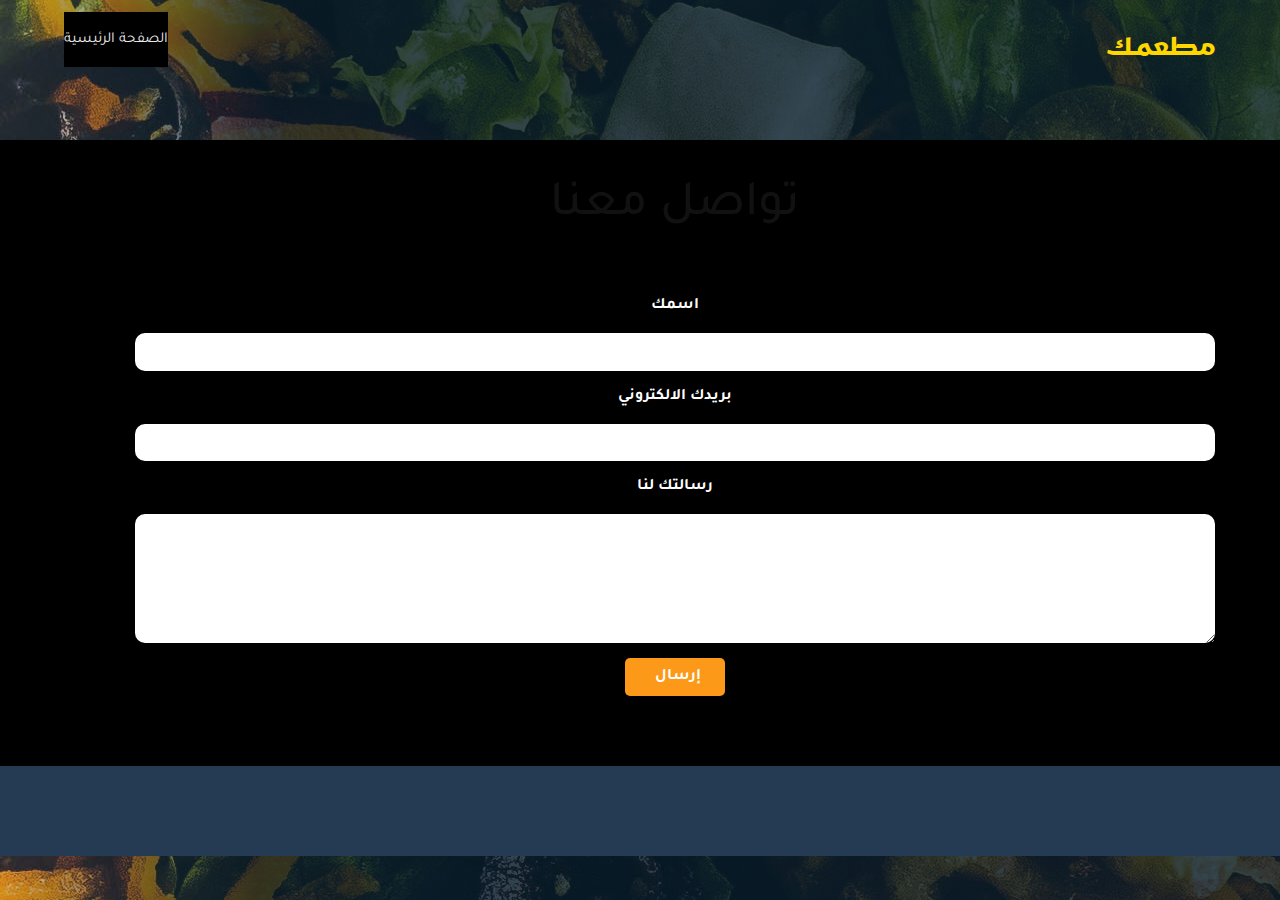
<file: mu.html>
<!DOCTYPE html>
<head>


     
  <meta charset="UTF-8" />
  <meta name="viewport" content="width=device-width, initial-scale=1.0" />
  <meta property="og:title" content="مطعمك" />
  <meta property="og:description" content="بنوصل طلبك لباب بيت عملاءك." />
  <meta property="og:image" content="https://i.ibb.co/tMDGsYd/og.jpg"/>
  <link href="https://fonts.googleapis.com/css2?family=Tajawal:wght@200;300;400;500;700;800;900&display=swap" rel="stylesheet">

  <link rel="stylesheet" href="https://maxcdn.bootstrapcdn.com/bootstrap/3.3.7/css/bootstrap.min.css">
 <link href="https://cdn.jsdelivr.net/npm/bootstrap@5.0.0-beta2/dist/css/bootstrap.min.css" rel="stylesheet" integrity="sha384-BmbxuPwQa2lc/FVzBcNJ7UAyJxM6wuqIj61tLrc4wSX0szH/Ev+nYRRuWlolflfl" crossorigin="anonymous">
  <link rel="stylesheet" href="https://cdnjs.cloudflare.com/ajax/libs/font-awesome/4.7.0/css/font-awesome.min.css">

  <link rel="stylesheet" href="style.css" />
  
  
<link id="mystylesheet" rel="stylesheet" type="text/css" href="dark.css">
<link id="mystylesheet" rel="stylesheet" type="text/css" href="light.css">





  <link rel="stylesheet" href="https://cdnjs.cloudflare.com/ajax/libs/font-awesome/5.15.1/css/all.min.css" integrity="sha512-+4zCK9k+qNFUR5X+cKL9EIR+ZOhtIloNl9GIKS57V1MyNsYpYcUrUeQc9vNfzsWfV28IaLL3i96P9sdNyeRssA==" crossorigin="anonymous" />
  <title>مطعمك</title>
</head>

<html>
<body>
    <style>


      body {
  font-family: "Tajawal", sans-serif;
  background: #000000;
  overflow-x: hidden;
  
}  
.btn {
  
  background: #FC9918;
  
}  


 
     
/* Contact us */

.contact-us {
  width: 150%;
  max-width: 1350px;
  margin: 5rem auto 0 auto;
  height: 100%;
  padding: 2rem 0;
  text-align: center;

}
.contact-us::after {
  content: "";
  position: absolute;
  top: 0;
  left: 0;
  bottom: 0;
  z-index: -1;
  right: 0;
  background-image: linear-gradient(
      90deg,
      rgba(51, 78, 104, 0.2) 0%,
      rgba(1, 23, 37, 0.8) 20%
    ),
    url("3.jpg");

  animation: herobg 3s ease-in;
  background-position: center;
}

form {
  display: flex;
  flex-direction: column;
  padding: 5rem 0;
  width: 100%;
  align-items: center;
}

form .btn {
  width: 100px;
  text-align: center;
}

label,
input,
textarea,
.btn {
  color: rgb(255, 255, 255);
  font-family: inherit;
  font-size: 1.6rem;
}



label,
input,
textarea {
  margin-bottom: 1.5rem;
}

input,
textarea {
  width: 80%;
  border-radius: 1rem;
  border: none;
  outline: none;
  padding: 0.75rem 2rem;
}
.contact-us {
  text-align: center;
}

textarea {
  resize: vertical;
}

/* Footer */
footer {
  background: #243b53;
  display: flex;
  justify-content: center;
  align-items: center;
  height: 10vh;
}

footer p {
  color: #d9d9d9;


} 

.nav-container {
  background: #1a90ff;
  color: #f0f4f8;
}
nav {
        width: 90%;
        max-width: 1366px;
        margin: 0 auto;
        display: flex;
        justify-content: space-between;
        align-items: center;
        min-height: 10vh;
        font-size: 1.6rem;
      }
      
      
      nav ul {
          display: flex;
          list-style-type: none;
      
          flex: 3;
        }
      
      nav .logo {
        font-family: "Kufam", cursive;
        font-weight: bold;
        
        color: #f0f4f8;
      }
      
      
      
      nav ul li a {
        color: #f0f4f8;
        text-decoration: none;
      }
    </style>
  

<div  >
    <nav>
        <ul>
          
            <li><a style="height: 35px;margin-top: 10px;"    class="contact-us " href="New folder7.html" >الصفحة الرئيسية</a></li>
            &nbsp;
            &nbsp;
           
            
          </ul>

                       <h3 class="logo" style="color: gold;">مطعمك</h3>
      
    </nav>
  </div>

<section id="contactus" class="contact-us">

  <h1 style="color: #f8f2f2;">تواصل معنا</h1>
  <form>
    <label for="name">  اسمك</label>
    <input type="text" id="name" name="name" style="color: black; "/>
    <label for="email">بريدك الالكتروني</label>
    <input type="email" id="email" name="email"style="color: black; "/>
    <label for="msg">رسالتك لنا</label>
    <textarea name="message" id="msg" cols="30" rows="5" style="color: black;"></textarea>
  <button class="btn" type='submit' > إرسال</button>
  </form>
</section>
<footer>
</footer>
</div>




</body>


</html>
</file>
<file: style.css>
@import url("https://fonts.googleapis.com/css2?family=Kufam:wght@700&family=Tajawal:wght@400;700&display=swap");

* {
  margin: 0;
  padding: 0;
  box-sizing: border-box;
  
}

html {
  font-size: 10px;
  scroll-behavior: smooth;
}
body {
  
  font-family: "Tajawal", sans-serif;
  background: #00030c;
  overflow-x: hidden;
}

h1 {
  font-size: 5rem;
  margin-bottom: 1rem;
  color: #f0f4f8;
}

h1 span {
  color: #FC9918;
}

h2 {
  color: #ffffff;
  font-size: 3.4rem;
  margin-bottom: 1rem;
}

h3 {
  color: #2b4561;
  font-size: 2.4rem;
  margin-bottom: 1rem;
}
h4 {
  font-size: 2rem;
  width: 40%;
  line-height: 1.8;
  margin-bottom: 2rem;
  color: #d5d5d5;
}

p {
  font-size: 1.6rem;
  color: #345375;
  line-height: 2;
}
/* ghg*/
.title {
  display: flex;
  justify-content: center;
  color: #3a6cf4;
  font-size: 2.2em;
  font-weight: 800;
  margin-bottom: 30px;
}




/* Nav Section */
.nav-container {
  background: #334e68;
  color: #f0f4f8;
}

nav {
  width: 90%;
  max-width: 1366px;
  margin: 0 auto;
  display: flex;
  justify-content: space-between;
  align-items: center;
  min-height: 10vh;
  font-size: 1.6rem;
}


nav ul {
    display: flex;
    list-style-type: none;

    flex: 3;
  }

nav .logo {
  font-family: "Kufam", cursive;
  font-weight: bold;
  
  color: #f0f4f8;
}



nav ul li a {
  color: #f0f4f8;
  text-decoration: none;
}

/* Hero Section */

.hero {
  height: 90vh;
  position: relative;
}

.hero::after {
  content: "";
  position: absolute;
  top: 0;
  left: 0;
  bottom: 0;
  z-index: -1;
  right: 0;
  background-image: linear-gradient(
      90deg,
      rgba(51, 78, 104, 0.2) 0%,
      rgba(20, 63, 92, 0.8) 20%
      
    ),
    url("3..jpg");
    

  animation: herobg 3s ease-in;
  background-position: center;
}
.inner-container{
  width: 500px;
  height: auto;
  

  padding: 20px 20px;


}

.inner-container h1{
  margin-bottom: 25px;

}

.team img  {   
  width: 100px;
  border-radius: 50%;
  border: 5px solid rgb(255, 255, 255);
  box-shadow: 0 4px 8px 0 rgba(0, 0, 0, 0.2), 0 6px 20px 0 rgba(0, 0, 0, 0.19);
}

.content {
  width: 90%;
  max-width: 1366px;
  margin: 0 auto;
  display: flex;
  flex-direction: column;
  justify-content: center;
  align-items: flex-start;
  height: 90vh;
}

.btn {
  font-family: inherit;
  font-size: 1.6rem;
  font-weight: bold;
  padding: 0.75rem 3rem;
  border-radius: 0.5rem;
  border: none;
  color: #243b53;
  background: #FC9918;
  text-decoration: none;
}

.btn:hover {
  background: #239673;
}

.btn:active {
  scale: 0.98;
}

/* Qualities Section */
#qualities {
  width: 90%;
  max-width: 1366px;
  margin: 4rem auto;
  height: 100%;
  min-height: 50vh;
  display: flex;
  flex-direction: column;
  justify-content: center;
  text-align: center;
}

.qualities-container {
  display: flex;
  justify-content: space-between;
  grid-gap: 2rem;
  padding-top: 5rem;
}

.quality {
  background: #fcfcfc;
  padding: 4rem 0;
  width: 30%;
}

.quality p {
  text-align: center;
  width: 70%;
  margin: 1rem auto;
}

.header-container {
  display: flex;
  align-items: center;
  justify-content: center;
}

i {
  color: #27ab83;
  font-size: 2.4rem;
  margin-left: 1rem;
  opacity: 0.7;
}

/* About us */

.about-container {
  background: #334e68;
}
.about-us {
  width: 90%;
  max-width: 1366px;
  margin: 0 auto;
  height: 50vh;
  display: flex;
  justify-content: space-between;
}

.about-us img {
  width: 100%;
  height: 100%;
}

.about-us .about-content {
  display: flex;
  flex-direction: column;
  justify-content: center;
}

.about-content h2 {
  color: #d9d9d9;
}
.about-content p {
  margin-top: 1rem;
  width: 80%;
  color: #d5d5d5;
}


/* Contact us */

.contact-us {
  width: 70%;
  max-width: 900px;
  margin: 5rem auto 0 auto;
  height: 100%;
  padding: 2rem 0;
  text-align: center;
}

form {
  display: flex;
  flex-direction: column;
  padding: 5rem 0;
  width: 100%;
  align-items: center;
}

form .btn {
  width: 100px;
  text-align: center;
}

label,
input,
textarea,
.btn {
  color: rgb(255, 255, 255);
  font-family: inherit;
  font-size: 1.6rem;
}



label,
input,
textarea {
  margin-bottom: 1.5rem;
}

input,
textarea {
  width: 80%;
  border-radius: 1rem;
  border: none;
  outline: none;
  padding: 0.75rem 2rem;
}
.contact-us {
  text-align: center;
}

textarea {
  resize: vertical;
}

/* Footer */
footer {
  background: #243b53;
  display: flex;
  justify-content: center;
  align-items: center;
  height: 10vh;
}

footer p {
  color: #d9d9d9;
}



/* Responsive Design */

@media (max-width: 1400px) {
  .hero .content {
    align-items: center;
    text-align: center;
  }
  .hero h4 {
    width: 100%;
  }

  .hero::after {
    animation: none;
  }
}
@media (max-width: 1042px) {
  html {
    font-size: 10px;
  }

  nav ul {
    flex-direction: column;
  }
  nav ul li {
    margin: 0.5rem 0;
  }

  .qualities-container {
    flex-wrap: wrap;
  }
  .quality {
    width: 100%;
  }
}

@media (max-width: 752px) {
  html {
    font-size: 8px;
  }

  .about-us img {
    display: none;
  }
  .about-content {
    justify-content: center;
    align-items: center;
    text-align: center;
  }
}

@media (min-width: 1400px) {
  input,
  textarea {
    width: 40%;
  }
}
</file>
<file: dark.css>
body{
	background-color: rgb(235, 240, 245) !important;
    
}

h1,   h4, h5, h6 ,p{
	color: rgb(17, 17, 17)  !important;
}
h3{
    color: rgb(253, 242, 242);
}
#team{
  background-color: rgb(46, 36, 36) !important;
}
#about{
  background-color: rgb(46, 36, 36) !important;
}
#portfolio{
  background-color: rgb(46, 36, 36) !important;
}
a, p, span, small{
	color: #eaeaea !important; 
}

#pricetable{
    color: rgb(36, 41, 46) !important;
    
  }
.headprice{
    background-color:darkred !important;
  }
  .text{
    color: #ffffff !important;
  }
  
 .head span{
    color: black !important;}

.darkfooter{
  background-color: rgb(69, 49, 49) !important;
}
/*jyujyu*/
.contact-us {
    background-color: black;
    width: 70%;
    max-width: 900px;
    margin: 5rem auto 0 auto;
    height: 100%;
    padding: 2rem 0;
    text-align: center;
  }
  
  form {
    display: flex;
    flex-direction: column;
    padding: 5rem 0;
    width: 100%;
    align-items: center;
  }
  
  form .btn {
    width: 100px;
    text-align: center;
  }
  
  label,
  input,
  textarea,
  .btn {
    color: rgb(255, 255, 255);
    font-family: inherit;
    font-size: 1.6rem;
  }
  
  
  
  label,
  input,
  textarea {
    margin-bottom: 1.5rem;
  }
  
  input,
  textarea {
    width: 80%;
    border-radius: 1rem;
    border: none;
    outline: none;
    padding: 0.75rem 2rem;
  }
  .contact-us {
    text-align: center;
  }
  
  textarea {
    resize: vertical;
  }
  /*gbd*/
  #qualities {
    width: 90%;
    max-width: 1366px;
    margin: 4rem auto;
    height: 100%;
    min-height: 50vh;
    display: flex;
    flex-direction: column;
    justify-content: center;
    text-align: center;
  }
  
  .qualities-container {
    display: flex;
    justify-content: space-between;
    grid-gap: 2rem;
    padding-top: 5rem;
  }
  
  .quality {
    background: #1d1b1b;
    padding: 4rem 0;
    width: 30%;
  }
  
  .quality p {
    text-align: center;
    width: 70%;
    margin: 1rem auto;
  }
  
  .header-container {
    display: flex;
    align-items: center;
    justify-content: center;
  }
  
  i {
    color: #27ab83;
    font-size: 2.4rem;
    margin-left: 1rem;
    opacity: 0.7;
  }
</file>
<file: light.css>
html{
        scroll-behavior: smooth;
      }
.glyphicon {
       font-size: 40px;
       color:rgb(165, 55, 55);
     }
*{
 
    font-family:Tajawal;
}
.bg {
    text-align: center;
    height: 300px;
    position: relative;
    background:none;
    padding: 80px;
}
.bg:after {
    content : "";
    display: block;
    position: absolute;
    top: 0;
    left: 0;
    background-image: url(https://images.pexels.com/photos/4869123/pexels-photo-4869123.jpeg?auto=compress&cs=tinysrgb&h=750&w=1260);
    background-position: center;
    background-size: cover;
    width: 100%;
    height: 100%;
    opacity : 0.7;
    z-index: -1;
  
}

a{
    font-size: 15px;
}
 
.glyphicon {
       font-size: 50px;
       color:#77789F;
       
     }
*{
    font-family:Tajawal;
    
}
.team img  {
    width: 100px;
    border-radius: 50%;
    border: 5px solid rgb(255, 255, 255);
    box-shadow: 0 4px 8px 0 rgba(0, 0, 0, 0.2), 0 6px 20px 0 rgba(0, 0, 0, 0.19);
}
.social{
  margin-top: -20px;
}
.fa{
  font-size: 15px;
  color: white;
  padding: 6px;
  width: 35px;
  height:35px ;
  background-color: #57517A;
  text-decoration: none;
  border-radius: 50%;}
  

  

  .about-section-bg{
  background-color: #f8e1e3;
  
  

}
.about-section{
        background-size: 100%;
        padding: 40px 40px;
    }
.aboutimg{
  max-height:350px ;
 
}
.inner-container{
    width: 500px;
    height: auto;
    
  
    padding: 20px 20px;
  
  
}

.inner-container h1{
    margin-bottom: 25px;

}
.text{
    font-size: 16px;
    font-family: Tajawal;
    color: #545454;
    line-height: 30px;
    text-align: justify;
    margin-bottom: 30px;
    margin-top: 20px;
}

@media screen and (max-width:1000px){
    .about-section{
        background-size: 100%;
        padding: 100px 40px;
    }
    .inner-container{
        width: 100%;
    }
}

@media screen and (max-width:600px){
    .about-section{
        padding: 0;
    }
    .inner-container{
        padding: 40px;
    }
}
.social a{
    margin: 8px;
}
.fa{
    font-size: 20px;

}
.btn-light{
  background-color: #b69cab;
  border: none;
  font-size: 13px;
  font-weight: 500;
}
.btn-info ::after{
  background-color: #af9ea8;
  border: none;
  font-size: 13px;
  font-weight: 500;
}




.portfolio .portfolio-item {
  cursor: pointer;
  position: relative;
  display: block;
  max-width: 350px;
  height: 300px;
  border-radius: 0.5rem;
  overflow: hidden;
  box-shadow: 0 4px 8px 0 rgba(0, 0, 0, 0.2), 0 6px 20px 0 rgba(0, 0, 0, 0.19);
}

.page-section-heading{
    color: cornsilk;
    font-weight: 800;
    padding-bottom: 30px ;
}
.img-fluid{
    min-width: 350px;
  height: 300px;
  object-fit: cover;
}
.portfolio .portfolio-item .portfolio-item-caption {
  position: absolute;
  top: 0;
  left: 0;
  transition: all 0.2s ease-in-out;
  opacity: 0;
  background-color: #C26B9E;
}
.portfolio .portfolio-item .portfolio-item-caption:hover {
  opacity: 0.8;
}
.portfolio .portfolio-item .portfolio-item-caption .portfolio-item-caption-content {
  font-size: 1.5rem;
}

.portfolio-modal .btn-close {
  color: #1abc9c;
  font-size: 2rem;
  padding: 1rem;
}
.portfolio-modal .portfolio-modal-title {
  font-size: 2.25rem;
  line-height: 2rem;
}
@media (min-width: 992px) {
  .portfolio-modal .portfolio-modal-title {
    font-size: 3rem;
    line-height: 2.5rem;
  }
}


.darkfooter{
    padding:30px 0;
    color:#f0f9ff;
    background-color: #3f3a5a;
}

.darkfooter h1,h2,h3{
    font-weight: bold;
    margin-bottom: 12px;

}

.darkfooter ul {
  text-decoration: none;
    list-style: none;
    line-height: 1.6;
    font-size: 15px;

}


.darkfooter ul a{
    color: mintcream;
    opacity:0.6;
    font-size: 15px;text-decoration: none;

}
.darkfooter p{
    color: mintcream;
    opacity:0.6;
    font-size: 13px;
    

}

.darkfooter ul a:hover {
  opacity:0.9;
}
.copyright{
    margin-top: 20px;
    opacity:0.6;
    
}
.social {
    margin-top: 15px;
}
 .social  a{
    margin: 5px;
}

.fa:hover{
    color: mintcream;
    opacity:0.6;text-decoration: none;

}

@media (max-width:767px) {
  .darkfooter  {
    text-align:center;
    padding-bottom:20px;
  }}
.colorsection{
  display: block;
}
.colorpallate{
  height: 100px;
  width: 120px;
}
@media (max-width:1000px){
  .colorsection{
    margin-bottom: 40px;
    margin-left:auto;
}
  .colorpallate{
  height: 80px;
  max-width: 80%;
  width:700px;
  margin: 20px;
}
}
@media (max-width:767px){
  .aboutimg{
      max-width:80%;
    }}
@media (max-width:767px){
  .colorsection{
    margin-bottom: 40px;
}
  .colorpallate{
  height: 80px;
  width:450px;
  max-width: 80%;
  margin: 20px;
}
}
#pricetable{
  background-color: #f8e1e3;
  
}

 .pricecontent{
  background-color: white;

}
 .headprice{
  background-color: #ebdff1;
}
.headprice:hover{
  background-color: #c6c1dd;
}


 .head span{
  color: #C26B9E;
 
  font-size: 17px;
  font-weight: 500;
} 
.featurelist ul{
  width: 100%;
}
 .featurelist ul li{
  color: #a7a7a7;

}
.featurelist ul li span{
  color: #414141;
}
.featurelist ul  :hover{
  background-color: #b9badf;
  border-left:  1px solid #313133;
}


#pricetable{
  margin: 50px 0 50px 0;}
  #pricetable .pricecontent{
  overflow: hidden;
  position: relative;
  text-align: center;
}  
.price{
  color: #414141;
  width: 100%;
  font-size: 30px;
  font-weight: 500;
  display: block;
  text-align: center;
  padding: 30px 0 10px;
}
.featurelist{
  list-style: none;
  text-align: center;
  color: rgb(138, 138, 138);
  font-size: 15px;
  font-weight: 400;
}
.featurelist li{
  margin: 0 35px;
  padding: 20px 15px;
  width: 100%;
  
}
.pricecontent{
  margin: 20px;
  max-width: 95%;
  box-shadow: 0 4px 8px 0 rgba(0, 0, 0, 0.2), 0 6px 20px 0 rgba(0, 0, 0, 0.19);

}
#btnprice
{
  margin-bottom: 20px;
  font-size: 15px;
}


.dark-mode {
  background-color: black;
  color: white;
}
</file>
